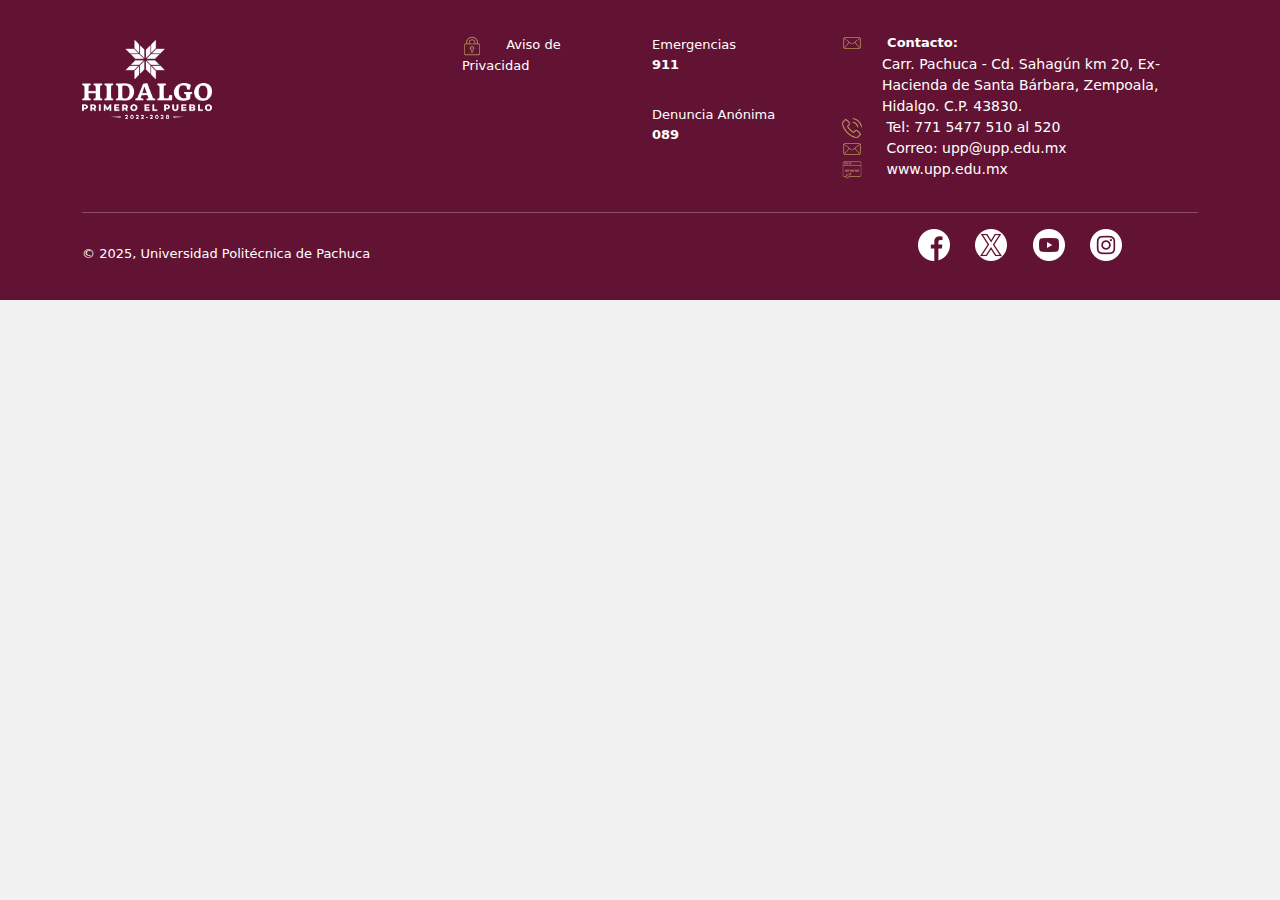
<file: footer.html>
<!DOCTYPE html>
<html lang="es">
<head>
  <meta charset="UTF-8" />
  <meta name="viewport" content="width=device-width, initial-scale=1" />
  <title>SIMCI 2025</title>
  <link
    href="https://cdn.jsdelivr.net/npm/bootstrap@5.3.3/dist/css/bootstrap.min.css"
    rel="stylesheet"
    integrity="sha384-QWTKZyjpPEjISv5WaRU9OFeRpok6YctnYmDr5pNlyT2bRjXh0JMhjY6hW+ALEwIH"
    crossorigin="anonymous"/>
    <link href="https://cdn.jsdelivr.net/npm/bootstrap@5.3.3/dist/css/bootstrap.min.css" rel="stylesheet">
  <link rel="stylesheet" href="style.css" />
</head>
<body>

    <footer>
        <!---FOOTER--->
        <section style="background-color: rgb(98, 19, 51) !important" id="footer">
            <div class="container">
                <div class="row text- text-xs-center text-sm-center text-md-center">
                    <div class="col-xs-12 col-sm-3 col-md-4">
                        <img src="Imagenes/Footer/logo.png" width="130" alt="Hidalgo"
                            style="padding-top: 20px; float: left;">
                    </div>
                    <div class="col-xs-12 col-sm-6 col-md-2 text-center">
                        <a style="text-decoration: none"
                            href="https://www.upp.edu.mx/normatividad/aviso_de_privacidad.php">
                            <p style="text-align: left; font-size: small;" class="FooterColorTxt FooterShadow">
                                <img src="Imagenes/Footer/FO_AP.png" class="FooterIcon" width="40">
                                Aviso de Privacidad
                            </p>
                        </a>
                    </div>
                    <div class="col-xs-12 col-sm-6 col-md-2 text-center">
                        <p style="text-align: left; font-size: small;" class="FooterColorTxt">
                            <!-- <img src="Imagenes/Footer/FO_911.png" class="FooterIcon" width="40"> -->
                            Emergencias<br><strong style="padding-left: 0px;">911</strong></p>
                        <p style="text-align: left; font-size: small;" class="FooterColorTxt">
                            <!-- <img src="Imagenes/Footer/FO_089.png" class="FooterIcon" width="40"> -->
                            Denuncia Anónima<br><strong style="padding-left: 0px;">089</strong></p>
                    </div>
                    <div style="text-align: left; padding-top: 10px;" class="col-xs-12 col-sm-3 col-md-4">
                        <img src="Imagenes/Footer/FO_CO.png" class="FooterIcon FooterImgAL" width="40" alt="Facebook">
                        <strong style="font-size: small" class="FooterColorTxt">Contacto:</strong>
                        <div style="padding-left: 40px;" class="FooterColorTxt2 font-size: small">Carr. Pachuca - Cd.
                            Sahagún km 20, Ex-Hacienda de Santa Bárbara, Zempoala, Hidalgo. C.P. 43830.</div>
                        <p class="FooterColorTxt2 font-size: small">
                            <img src="Imagenes/Footer/FO_LA.png" class="FooterIcon" width="40">
                            Tel: 771 5477 510 al 520 <br>
                            <img src="Imagenes/Footer/FO_CO.png" class="FooterIcon" width="40">
                            Correo:
                            upp@upp.edu.mx<br>
                            <img src="Imagenes/Footer/FO_SW.png" class="FooterIcon" width="40">
                            www.upp.edu.mx</p>
                    </div>
                </div>
                <hr style="color: #ffffff;">
            </div>
            <div class="container">
                <div class="row text- text-xs-center text-sm-center text-md-center">
                    <div class="col-xs-12 col-sm-3 col-md-7 text-center">
                        <p style="font-size: small; text-align: left;" class="FooterColorTxt justify">&copy; 2025,
                            Universidad Politécnica de Pachuca</p>
                    </div>
                    <div class="col-xs-12 col-sm-6 col-md-1 text-center" style="padding-top: 20px;">

                    </div>
                    <div class="col-xs-12 col-sm-3 col-md-4 text-center">
                        <a href="https://www.facebook.com/UPPachuca"><img src="Imagenes/Footer/fb4.png"
                                class="FooterIcon" alt="Facebook"></a>
                        <a href="https://x.com/UPPachuca"><img
                                src="Imagenes/Footer/x44.png" class="FooterIcon" alt="X"></a>
                        <a href="https://www.youtube.com/user/uppachuca"><img src="Imagenes/Footer/yt4.png"
                                class="FooterIcon" alt="YouTube"></a>
                        <a href="https://www.instagram.com/uppachuca"><img
                                src="Imagenes/Footer/ig4.png" class="" alt="Instagram"></a>
                    </div>
                </div>
            </div>
        </section>
    </footer>




<script src="https://cdn.jsdelivr.net/npm/bootstrap@5.3.3/dist/js/bootstrap.bundle.min.js"></script>



</body>
</html>
</file>
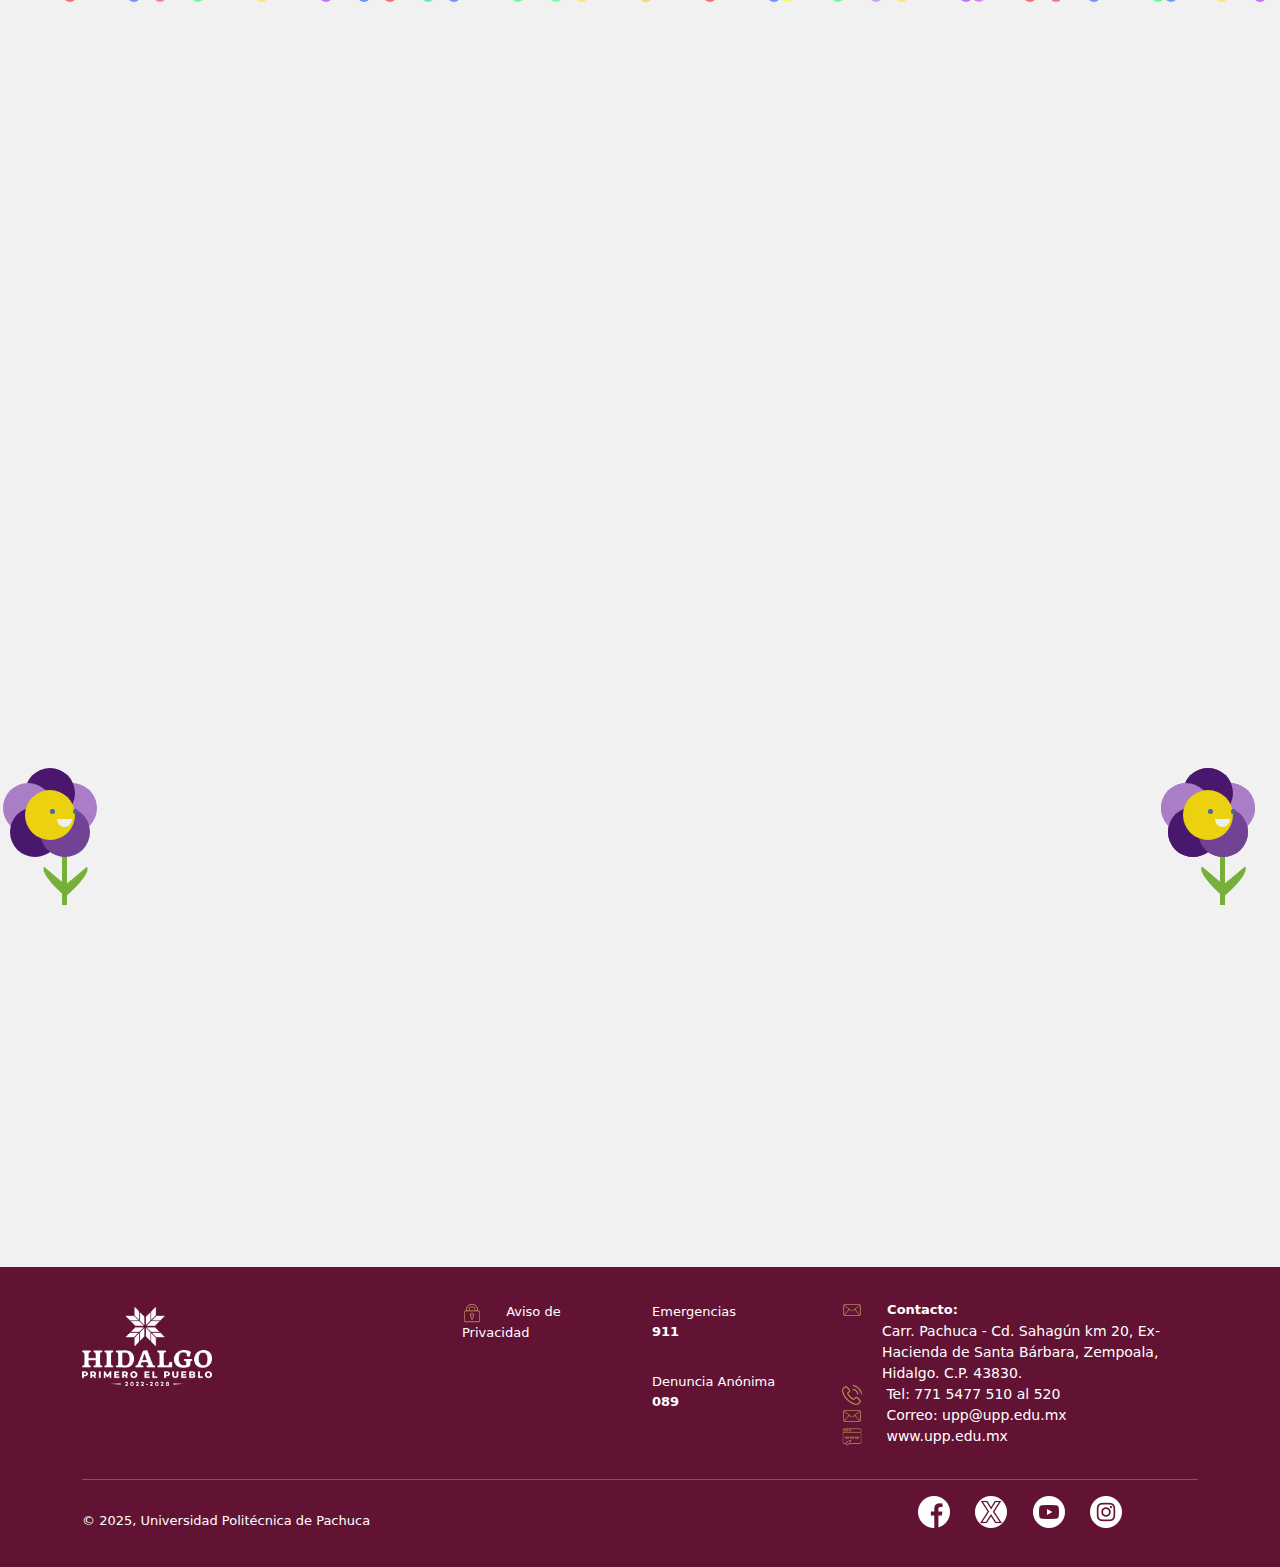
<file: Kids.html>
<!DOCTYPE html>
<html lang="es">
<head>
  <meta charset="UTF-8" />
  <meta name="viewport" content="width=device-width, initial-scale=1" />
  <title>SIMCI 2025</title>

  <!-- Bootstrap 5 CSS -->
  <link
    href="https://cdn.jsdelivr.net/npm/bootstrap@5.3.3/dist/css/bootstrap.min.css"
    rel="stylesheet"
    integrity="sha384-QWTKZyjpPEjISv5WaRU9OFeRpok6YctnYmDr5pNlyT2bRjXh0JMhjY6hW+ALEwIH"
    crossorigin="anonymous"
  />

  <!-- Tu archivo CSS personalizado -->
  <link rel="stylesheet" href="style.css" />
</head>
<body>

<!---NAV1--->
<nav class="nav1 navbar navbar-expand-lg DWIX">
  <div class="container-fluid">
    <a href="https://www.hidalgo.gob.mx/"><h3 class="N1 ResponsiveLetter" style="font-weight: 900;">hidalgo.gob.mx</h3></a>
    <button class="navbar-toggler" type="button" style="color: rgb(255, 255, 255);" data-bs-toggle="collapse" data-bs-target="#navbarText1" aria-controls="navbarText1" aria-expanded="false" aria-label="Toggle navigation">
      <span class="navbar-toggler-icon"></span>
    </button>
    <div class="collapse navbar-collapse" id="navbarText1">
      <ul class="navbar-nav me-auto mb-2 mb-lg-0">
        <li class="nav-item"></li>
      </ul>
      <form class="d-flex" role="search">
        <ul style="padding-right: 20px;" class="navbar-nav">
          <li class="nav-item">
            <a style="font-weight: 500; font-size: large;"  class="nav-link N1" href="https://www.hidalgo.gob.mx/">Gobierno</a>
          </li>
          <li class="nav-item">
            <a style="font-weight: 500; font-size: large;" class="nav-link N1" href="https://ruts.hidalgo.gob.mx/">Trámites</a>
          </li>
          <li class="nav-item">
            <a style="font-weight: 500; font-size: large;" class="nav-link N1" href="https://transparencia.hidalgo.gob.mx/">Transparencia</a>
          </li>
          <li class="nav-item">
            <a style="font-weight: 500; font-size: large;" class="nav-link N1" href="https://finanzas.hidalgo.gob.mx/TRANSPARENCIAFINANZAS/VentanillaCiudadana#">Pagos</a>
          </li>
        </ul>
      </form>
    </div>
  </div>
</nav>
<!---NAV1--->

<!---NAV2--->
<nav style="background-color: rgb(98, 19, 51, 1)" class=" navbar navbar-expand-lg DWIX">
  <div class="container-fluid">
    <h5 class="N2Color N2Shadow ResponsiveLetter">Universidad Politécnica de Pachuca</h5>
    <button class="navbar-toggler" type="button" style="color: rgb(255, 255, 255);" data-bs-toggle="collapse" data-bs-target="#navbarText2" aria-controls="navbarText2" aria-expanded="false" aria-label="Toggle navigation">
      <span class="navbar-toggler-icon"></span>
    </button>
    <div class="collapse navbar-collapse" id="navbarText2">
      <ul class="navbar-nav me-auto mb-2 mb-lg-0">
        <li class="nav-item"></li>
      </ul>
      <form class="d-flex" role="search">
        <ul style="padding-right: 20px;"  class="navbar-nav">
          <li class="nav-item">
            <a style="font-weight: 500; font-size: large;" class="nav-link N1"  href="https://www.upp.edu.mx/">Inicio</a>
          </li>
          <li class="nav-item">
            <a style="font-weight: 500; font-size: large;" class="nav-link N1" href="https://www.upp.edu.mx/landing">Ingreso </a>
          </li>
          <li class="nav-item">
            <a style="font-weight: 500; font-size: large;" class="nav-link N1" href="https://www.upp.edu.mx/ofertaeducativa">Oferta Educativa </a>
          </li>
          <li class="nav-item">
            <a style="Font-weight: 500; font-size: large;" class="nav-link N1" href="https://sii.upp.edu.mx/vista/comunes/vMenu.php">SII </a>
          </li>
          <li class="nav-item">
            <a style="font-weight: 500; font-size: large;" class="nav-link N1" href="https://www.upp.edu.mx/transparencia/pag/48Rubros.html">Transparencia </a>
          </li>
          <li class="nav-item">
            <a style="font-weight: 500; font-size: large;" class="nav-link N1" href="https://www.upp.edu.mx/contacto">Contacto</a>
          </li>
        </ul>
      </form>
    </div>
  </div>
</nav>
<!---NAV2--->
<div class="col text-center row DWIX">
    <img src="2025/banner/SIMCIkids.png" class="img-fluid" alt="SIMCI 2025">
</div>

<!---NAV3--->
<nav class=" navbar navbar-expand-lg DWtxt" style="background-color: #49176d;">
  <div class="container-fluid">
    <a class="nav-link"  href="index.html"><img src="Imagenes/Nav/SIMCIicon.png" class="img-fluid" alt="SIMCI"></a>
    <button class="navbar-toggler" type="button" style="color: rgb(255, 255, 255);" data-bs-toggle="collapse" data-bs-target="#navbarText3" aria-controls="navbarText3" aria-expanded="false" aria-label="Toggle navigation">
      <span class="navbar-toggler-icon"></span>
    </button>
    <div class="collapse navbar-collapse" id="navbarText3">
      <ul class="navbar-nav me-auto mb-2 mb-lg-0">
        <li class="nav-item"></li>
      </ul>
      <form class="d-flex" role="search">
        <ul style="padding-right: 20px;"  class="navbar-nav">
          <li class="nav-item">
            <a style="font-weight: 400; font-size: large;" class="nav-link N1 ResponsiveLetter"  href="index.html">SIMCI</a>
          </li>          
          <li class="nav-item">
            <a style="font-weight: 400; font-size: large;" class="nav-link N1 ResponsiveLetter" href="Historico.html">Histórico</a>
          </li>
          <li class="nav-item">
            <a style="font-weight: 400; font-size: large;" class="nav-link N1 ResponsiveLetter" href="Ejes.html">Ejes temáticos</a>
          </li>
          <li class="nav-item">
            <a style="font-weight: 400; font-size: large;" class="nav-link N1 ResponsiveLetter" href="Programa.html">Programa</a>
          </li>
          <li class="nav-item">
            <a style="font-weight: 400; font-size: large;" class="nav-link N1 ResponsiveLetter" href="Descargas.html">Descargas</a>
          </li>
          <li class="nav-item">
            <a style="font-weight: 400; font-size: large;" class="nav-link N1 ResponsiveLetter" href="Registro.html">Registro</a>
          </li>
          <li class="nav-item">
            <a style="font-weight: 400; font-size: large;" class="nav-link N1 ResponsiveLetter" href="Kids.html">SIMCI Kids</a>
          </li>
          <li class="nav-item">
            <a style="font-weight: 400; font-size: large;" class="nav-link N1 ResponsiveLetter" href="Contacto.html">Contacto</a>
          </li>
        </ul>
      </form>
    </div>
  </div>
</nav>
<!---NAV3--->






  
<div class="confetti-container">
  <!-- 30 confetis -->
  <div class="confetti"></div>
  <div class="confetti"></div>
  <div class="confetti"></div>
  <div class="confetti"></div>
  <div class="confetti"></div>
  <div class="confetti"></div>
  <div class="confetti"></div>
  <div class="confetti"></div>
  <div class="confetti"></div>
  <div class="confetti"></div>

  <div class="confetti"></div>
  <div class="confetti"></div>
  <div class="confetti"></div>
  <div class="confetti"></div>
  <div class="confetti"></div>
  <div class="confetti"></div>
  <div class="confetti"></div>
  <div class="confetti"></div>
  <div class="confetti"></div>
  <div class="confetti"></div>

  <div class="confetti"></div>
  <div class="confetti"></div>
  <div class="confetti"></div>
  <div class="confetti"></div>
  <div class="confetti"></div>
  <div class="confetti"></div>
  <div class="confetti"></div>
  <div class="confetti"></div>
  <div class="confetti"></div>
  <div class="confetti"></div>
</div>



<!--
<div class="ocultar-en-movil">
  <div class="col-md-12" style="padding-top: 0px;">
      <div class="sunlight-content">
      <div class="sun">
        <div class="sun-face">
          <div class="eyes-block">
            <span class="eyes left-eye"></span>
            <span class="eyes right-eye"></span>
          </div>
          <div class="mouthSOL">
            <span class="tongue"></span>
          </div>
        </div>
        <span class="box"></span>
      </div>
      <div class="sunlight-box">
        <span></span>
        <span></span>
        <span></span>
      </div>
    </div>
  </div>
</div>
-->
<!--<div class="ocultar-en-movil">
  <div class="col-md-12" style="padding-top: 0px;">
      <div  class="sunlight-contentPC">
        <img id="div3" src="2025/imagenes/kids/pc.png" class="img-fluid" alt="SIMCI 2025" style="width: 150px;">
    </div>
  </div>
</div>-->


<!--
  <div class="col-md-12" style="padding-top: 20px;">
    <div class="row">
      <div class="col-md-6 text-center" style="padding-top: 20px;">
        <img src="2025/imagenes/kids/SIMCIkids.png" class="img-fluid " alt="SIMCI 2025" style="width: 300px;">
      </div>
      <div class="col-md-6" style="padding-top: 20px;">
        <div class="sunlight-content">
        <div class="sun">
          <div class="sun-face">
            <div class="eyes-block">
              <span class="eyes left-eye"></span>
              <span class="eyes right-eye"></span>
            </div>
            <div class="mouth">
              <span class="tongue"></span>
            </div>
          </div>
          <span class="box"></span>
        </div>
        <div class="sunlight-box">
          <span></span>
          <span></span>
          <span></span>
        </div>
      </div>
      </div>
    </div>
  </div>-->











<div class="col text-center DWIX" style="padding-bottom: 20px; padding-top: 20px;">
  <img src="2025/imagenes/kids/Kids2025.png" class="img-fluid" alt="SIMCI 2025" >
</div>

<!-- Flor izquierda -->
<div id="position" class="sunflower">
  <div class="head">
    <!--<a href="KidKC.html">-->
      <div id="eye-1" class="eye"></div>
    <!--</a>-->
    <div id="eye-2" class="eye"></div>
    <div class="mouth"></div>
  </div>
  <div class="petals"></div>
  <div class="trunk">
    <div class="left-branch"></div>
    <div class="right-branch"></div>
  </div>
  <div class="vase"></div>
</div>

<!-- Flor derecha -->
<div class="sunflower2">
  <div class="head">
    <div class="eye"></div>
    <div class="eye"></div>
    <div class="mouth"></div>
  </div>
  <div class="petals"></div>
  <div class="trunk">
    <div class="left-branch"></div>
    <div class="right-branch"></div>
  </div>
  <div class="vase"></div>
</div>

<div id="position2" class="sunflower2">
	<div class="head">
	    <div id="eye-1" class="eye"></div>
	    <div id="eye-2" class="eye"></div>
	    <div class="mouth"></div>
	</div>
	<div class="petals"></div>
	<div class="trunk">
		<div class="left-branch"></div>
		<div class="right-branch"></div>
	</div>
	<div class="vase"></div>
</div>

    <!--<div class="col-md-12 text-center DWtxt" style="padding-top: 50px;">
      <div class="container">
        <div class="row">
          <div class="col">
            <img src="2025/imagenes/registro/SIMCIkids.png" class="img-fluid" alt="SIMCI 2025">
          </div>
          <div class="col">
            <img src="2025/imagenes/registro/KIDS2025.png" class="img-fluid" alt="SIMCI 2025">
          </div>
        </div>
      </div>
    </div>

    <div class="col-md-12 DWtxt">
      <div class="container row">
        <div class="col-md-3"></div>
        <div class="col-md-8">
          <p><br>
            Una experiencia diseñada para inspirar vocaciones científicas desde la infancia.<br>
            Niñas y niños de nivel básico podrán participar en actividades interactivas, talleres lúdicos y charlas con enfoque científico.<br><br>
          </p>
          <p>
            <strong class="strongREG">•	Fecha: </strong><strong class="strongAM">23 de octubre de 2025</strong><br>
            <strong class="strongREG">•	Sede: </strong> Salón Victoria, Calle del Panteón s/n, Centro, Zempoala, Hidalgo<br>
            <strong class="strongREG">•	Dirigido a: </strong> estudiantes de nivel básico y público infantil acompañado.<br>
          </p>
        </div>
        <div class="col-md-1"></div>
      </div>
    </div>


<div class="col-md-12 text-center DWtxt" style="padding-top: 50px;">
  <div class="container ">
    <div class="row "></div>
      <span class="aINT" style="background-color: #ffffff;"><h4 class="spanINT BorderINT TituloPatro" style="color: #d13d3d;"><br>
        El programa completo estará disponible próximamente.<br></h4>
        <b style="color: #D6812A;">Consulta esta sección para conocer las actividades.</b>
      <br><br></span><br><br><br>
  </div>
</div>-->

<div id="footer-placeholder"></div>


<script>
  fetch('footer.html')
    .then(res => res.text())
    .then(data => document.getElementById('footer-placeholder').innerHTML = data);
</script>

<script>
  fetch('navbar.html')
    .then(res => res.text())
    .then(data => document.getElementById('navbar-placeholder').innerHTML = data);
</script>

<script src="https://cdn.jsdelivr.net/npm/bootstrap@5.3.3/dist/js/bootstrap.bundle.min.js"></script>
</body>
</html>
</file>
<file: style.css>
/***SIMCI Inicio***/

    .titulo-comite {
      font-weight: 900;
      font-size: 2.5rem;
      color: #960b33; /* Rojo vino */
    }

    .categoria {
      font-weight: 700;
      font-size: 1.1rem;
      margin-bottom: 0.5rem;
    }

    .cbs { color: #512C4D; }         /* Morado oscuro */
    .ci { color: #99902B; }          /* Verde mostaza */
    .ef { color: #198BA5; }          /* Azul petróleo */
    .ia { color: #DA892B; }          /* Naranja */
    .logistico { color: #4B2E83; }   /* Morado */

    .nombre {
      color: #333;
      font-weight: 300;
      font-size: 1rem;
    }

    @media (max-width: 768px) {
      .categoria { text-align: center; }
      .nombre { text-align: center; }
    }











.ResponsiveLetter {
  font-size: calc(0.5em + 1vw);
}
table, td, th {
  border: 1px solid #636363;
  font-size: 15px;
}

table {
  width: 100%;
  border-collapse: collapse;
}

.BRtable{
  border-right: none;
  text-align: center;
  padding-left: 80px;
  color: #49176D;
}

.TAri{
  text-align: right;
}

/***CREDITOS INICIO***/
.ptTitleCRED{
    padding-top: 80px;
}

.ptTitleCRED2{
    padding-top: 30px;
    padding-bottom: 30px;
}

.TituloMo2 {
    font-weight: 300;
}
.TituloCRED {
    font-weight: 600;
}
.TituloCOMITE {
    font-weight: 300;
    text-align: left !important;
}
.TituloCOMITE2 {
    text-align: justify;
    font-weight: 850;
}
/***CREDITOS FIN***/






  /***Pagination***/
    .pagination-container {
      display: flex;
      justify-content: center;
      margin-top: 2rem;
    }

    .card-page {
      display: none;
    }

    .card-page.active {
      display: flex;
    }

    /* Estilo base de botones */
    .pagination .page-link {
      background-color: #49176d;
      color: white;
      border: 2px solid transparent;
      transition: all 0.2s ease;
    }

    /* Hover personalizado */
    .pagination .page-link:hover {
      background-color: #5a2587;
      border-color: #724394;
    }

    /* Botón activo */
    .pagination .page-item.active .page-link {
      background-color: #724394;
       border: 2px solid #724394;
      color: white;
    }

    /* Botón desactivado */
    .pagination .page-item.disabled .page-link {
      background-color: #ccc;
      color: #666;
      border: none;
      cursor: not-allowed;
    }
    .pagination .page-link:focus {
      outline: none;
      box-shadow: 0 0 0 0.25rem rgba(114, 67, 148, 0.5); /* sombra violeta */
      border-color: #724394;
    }
  /***Pagination***/

.bodyCCC {
  overflow-x: hidden;
  overflow-y: auto;
}

.confetti-container {
  pointer-events: none;
  position: fixed;
  top: 0; left: 0;
  width: 100vw;
  height: 100vh;
  overflow: visible;
  z-index: 9999;
}

/* Confeti base */
.confetti {
  position: absolute;
  top: -10px;
  width: 12px;
  height: 12px;
  border-radius: 50%;
  opacity: 0.8;
  animation-name: fall;
  animation-duration: 5s;
  animation-timing-function: linear;
  animation-iteration-count: infinite;
  background-color: red; /* default, será sobreescrito */
}

/* Variación de colores y posición horizontal */
.confetti:nth-child(1)  { left: 5%;  background: #ff4d4d; animation-delay: 0s; }
.confetti:nth-child(2)  { left: 10%; background: #4d79ff; animation-delay: 0.5s; }
.confetti:nth-child(3)  { left: 15%; background: #4dff88; animation-delay: 1s; }
.confetti:nth-child(4)  { left: 20%; background: #ffe44d; animation-delay: 1.5s; }
.confetti:nth-child(5)  { left: 25%; background: #c04dff; animation-delay: 2s; }

.confetti:nth-child(6)  { left: 30%; background: #ff4d4d; animation-delay: 2.5s; }
.confetti:nth-child(7)  { left: 35%; background: #4d79ff; animation-delay: 3s; }
.confetti:nth-child(8)  { left: 40%; background: #4dff88; animation-delay: 3.5s; }
.confetti:nth-child(9)  { left: 45%; background: #ffe44d; animation-delay: 4s; }
.confetti:nth-child(10) { left: 50%; background: #c04dff; animation-delay: 4.5s; }

.confetti:nth-child(11) { left: 55%; background: #ff4d4d; animation-delay: 0.25s; }
.confetti:nth-child(12) { left: 60%; background: #4d79ff; animation-delay: 0.75s; }
.confetti:nth-child(13) { left: 65%; background: #4dff88; animation-delay: 1.25s; }
.confetti:nth-child(14) { left: 70%; background: #ffe44d; animation-delay: 1.75s; }
.confetti:nth-child(15) { left: 75%; background: #c04dff; animation-delay: 2.25s; }

.confetti:nth-child(16) { left: 80%; background: #ff4d4d; animation-delay: 2.75s; }
.confetti:nth-child(17) { left: 85%; background: #4d79ff; animation-delay: 3.25s; }
.confetti:nth-child(18) { left: 90%; background: #4dff88; animation-delay: 3.75s; }
.confetti:nth-child(19) { left: 95%; background: #ffe44d; animation-delay: 4.25s; }
.confetti:nth-child(20) { left: 98%; background: #c04dff; animation-delay: 4.75s; }

/* Más confeti con variaciones */
.confetti:nth-child(21) { left: 12%; background: #ff6e6e; animation-delay: 1.1s; }
.confetti:nth-child(22) { left: 28%; background: #5577ff; animation-delay: 3.8s; }
.confetti:nth-child(23) { left: 43%; background: #5bff9c; animation-delay: 2.3s; }
.confetti:nth-child(24) { left: 61%; background: #fff14d; animation-delay: 0.6s; }
.confetti:nth-child(25) { left: 76%; background: #c371ff; animation-delay: 4.1s; }
.confetti:nth-child(26) { left: 82%; background: #ff5a5a; animation-delay: 3.4s; }
.confetti:nth-child(27) { left: 91%; background: #4d8bff; animation-delay: 1.8s; }
.confetti:nth-child(28) { left: 33%; background: #4de7a2; animation-delay: 4.9s; }
.confetti:nth-child(29) { left: 50%; background: #fff85a; animation-delay: 1.2s; }
.confetti:nth-child(30) { left: 68%; background: #c38dff; animation-delay: 3.6s; }

/* Animación */
@keyframes fall {
  0% {
    top: -10px;
    transform: translateX(0) rotate(0deg);
    opacity: 1;
  }
  25% {
    transform: translateX(20px) rotate(90deg);
  }
  50% {
    transform: translateX(-20px) rotate(180deg);
  }
  75% {
    transform: translateX(15px) rotate(270deg);
  }
  100% {
    top: 100vh;
    transform: translateX(0) rotate(360deg);
    opacity: 0;
  }
}




.sunflower2{
  position: fixed; 
  bottom: 110px; 
  right: 35px
}

#position{
	position:fixed;
	bottom:130px;
	left:25px;
}
.sunflower{
  position:relative;
  height:30px;
  width:30px;
}
.head {
  animation: hmove 2s infinite linear;
  height: 50px;
  width: 62px;
  position: relative;
  left:8px;
  top:39px;
  transform-origin: 50% -7px;
  user-select: none;
}
.head .eye {
  background: #43699a;
  border-radius: 10px;
  height: 5px;
  position: absolute;
  top: 30px;
  width: 5px;
}
.head .eye#eye-1 {
  left: 17px;
   animation: eye 4s linear infinite normal 0.5s;
}
.head .eye#eye-2 {
  right: 17px;
  animation: eye 4s linear infinite normal 0.5s;
}
.head .mouth {
  background: #ecf0f1;
  border-radius: 30px;
  bottom: 2px;
  clip: rect(8px, 15px, 16px, 0);
  height: 16px;
  margin-left: -7.5px;
  position: absolute;
  left: 50%;
  width: 15px;
}

.petals {
  z-index:-1;
  border-radius:100%;
  display:inline-block;
  background-color:#ebd10f;
  height:50px;
  width:50px;
  position:absolute;
  animation:petals 2s infinite linear;
  box-shadow:15px 17px #724394,
    -15px 17px #49176d,
    -22px -7px #a97ec7,
    0px -22px #49176d,
    22px -7px #a97ec7;
}
.trunk{
	height: 65px; width: 5px;
	background:#77b039;
	left: 37px;top:100px;
	position:absolute;
	z-index:-2;
	animation:trunk 2s infinite linear;
}
.left-branch{
	background: #77b039;
	height: 35px; width: 9px;
	position: absolute; left: -12px; top: 24px;
	border-radius:100% 0% 0% 0%;
	-webkit-border-radius:100% 0% 0% 0%;
	-moz-border-radius:100% 0% 0% 0%;
	-ms-border-radius:100% 0% 0% 0%;
	-o-border-radius:100% 0% 0% 0%;
	
	transform: rotate(-50deg);
	-webkit-transform: rotate(-50deg);
	-moz-transform: rotate(-50deg);
	-ms-transform: rotate(-50deg);
	-o-transform: rotate(-50deg);
}

.right-branch{
	background: #77b039;
	height: 35px; width: 9px;
	position: absolute; top: 24px; left: 10px;
	border-radius:0% 100% 0% 0%;
	-webkit-border-radius:0% 100% 0% 0%;
	-moz-border-radius:0% 100% 0% 0%;
	-ms-border-radius:0% 100% 0% 0%;
	-o-border-radius:0% 100% 0% 0%;
	
	transform: rotate(50deg);
	-webkit-transform: rotate(50deg);
	-moz-transform: rotate(50deg);
	-ms-transform: rotate(50deg);
	-o-transform: rotate(50deg);
}
/**.vase{
position:absolute;
   top:165px;
   left:13px;
   height: 0; 
   width: 38px;
   border-top: 45px solid #faa118;
   border-left: 8px solid transparent;
   border-right: 8px solid transparent;
}
.vase:before,.vase:after {
	content: '';
	position: absolute;
	background: #faa118;
}**/
.vase:before{
	background: #f9a018;
	width: 58px; height: 20px;
	top: -50px; left: -10px;
	position:absolute;
	box-shadow: 0 5px 10px -9px black;
	-moz-transform: 0 5px 10px -9px black;
	-ms-transform: 0 5px 10px -9px black;
	-o-transform: 0 5px 10px -9px black;
}

@keyframes petals {
	0% {transform: rotate(0);left:10px;}
	25% {left:20px;}
	50% {left:10px;}
	75% {left:20px;}
	100% {transform: rotate(360deg);left:10px;}
}
@keyframes hmove {
	0% {left:5px;}
	25% {left:15px;}
	50% {left:5px;}
	75% {left:15px;}
	100% {left:5px;}
}
@keyframes eye{
	from { }
    79% {height:5px;}
	80% {height:0px;}
	85%{height:5px;}
	to {height:5px;}
}
@keyframes trunk {
	0% {left:34px;transform:rotate(-5deg);}
	25% {left:40px;transform:rotate(5deg);}
	50% {left:34px;transform:rotate(-5deg);}
	75% {left:40px;transform:rotate(5deg);}
	100% {left:34px;transform:rotate(-5deg);}
}



.sunlight-contentPC {
  position: fixed; 
  bottom: 140px; 
  left: 120px;

  /*bottom: 10px;
  left: 90%;
  position: relative;
  right: 0;
  top: 100%;
  transform: translate(-50%, -50%);
  -webkit-transform: translate(-50%, -50%);
  width: max-content;
  height: max-content;*/
}









/**NUVE INICIO**/

.sun {
  margin: 0px auto;
  width: 120px;
  height: 120px;
  border-radius: 100%;
  background-color: #fcc952;
  background-image: linear-gradient(
    145deg,
    rgba(252, 201, 82, 1) 0%,
    rgba(252, 201, 82, 1) 61%,
    rgba(248, 160, 55, 1) 100%
  );
  -webkit-background-image: linear-gradient(
    145deg,
    rgba(252, 201, 82, 1) 0%,
    rgba(252, 201, 82, 1) 61%,
    rgba(248, 160, 55, 1) 100%
  );
  box-shadow: inset 2px 2px 8px 0 rgba(252, 201, 82, 0),
    inset -3px -3px 8px 0 rgba(245, 169, 76, 0),
    6px 6px 18px 0 rgba(204, 123, 35, 0.35),
    -6px -6px 18px 0 rgba(205, 157, 35, 0.5);
  -webkit-box-shadow: inset 2px 2px 8px 0 rgba(252, 201, 82, 0),
    inset -3px -3px 8px 0 rgba(245, 169, 76, 0),
    6px 6px 18px 0 rgba(204, 123, 35, 0.35),
    -6px -6px 18px 0 rgba(205, 157, 35, 0.5);
  position: relative;
  z-index: 2;
}
.sunlight-content {
  position: fixed; 
  bottom: 140px; 
  right: 120px;

  /*bottom: 10px;
  left: 90%;
  position: relative;
  right: 0;
  top: 100%;
  transform: translate(-50%, -50%);
  -webkit-transform: translate(-50%, -50%);
  width: max-content;
  height: max-content;*/
}
.sun-face {
  position: absolute;
  top: 50%;
  left: 50%;
  transform: translate(-50%, -50%);
  -webkit-transform: translate(-50%, -50%);
}
.eyes-block {
  width: 80px;
  display: flex;
  display: -webkit-flex;
  justify-content: space-between;
  -webkit-justify-content: space-between;
}
.eyes {
  background-color: #2e261a;
  width: 20px;
  height: 20px;
  border-radius: 100%;
  display: inline-flex;
  display: -webkit-inline-flex;
  position: relative;
}
.eyes:before {
  content: "";
  height: 6px;
  width: 6px;
  display: block;
  position: absolute;
  top: 3px;
  background-color: #fff;
  border-radius: 100%;
  animation: Rotate-eye 4s ease-in-out alternate infinite;
  -webkit-animation: Rotate-eye 4s ease-in-out alternate infinite;
}
.mouthSOL {
  width: 18px;
  height: 18px;
  background-color: #2f261a;
  text-align: center;
  margin: 0px auto;
  position: absolute;
  overflow: hidden;
  border-radius: 0px 0px 25px 25px;
  left: 50%;
  transform: translateX(-50%);
  -webkit-transform: translateX(-50%);
  top: 100%;
  animation: scale-mouth 2s linear infinite;
  -webkit-animation: scale-mouth 2s linear infinite;
}
.tongue {
  width: 100%;
  height: 16px;
  background-color: #f54b2e;
  border-radius: 100%;
  position: absolute;
  bottom: -6px;
  left: 0;
  animation: scale-tongue 2s linear infinite;
  -webkit-animation: scale-tongue 2s linear infinite;
}

.sunlight-box {
  filter: drop-shadow(0px 0px 12px rgba(252, 201, 82, 0.8));
  height: 100%;
  width: 100%;
  position: absolute;
  top: 0;
  left: 0;
  animation: Rotate 20s linear infinite;
  -webkit-animation: Rotate 20s linear infinite;
}
.sunlight-box span {
  height: 120px;
  width: 120px;
  background-color: #f8a037;
  position: absolute;
  top: 0px;
  left: 0px;
  z-index: 1;
}
.sunlight-box span:first-child {
  transform: rotate(30deg);
  -webkit-transform: rotate(30deg);
}
.sunlight-box span:nth-child(2) {
  transform: rotate(60deg);
  -webkit-transform: rotate(60deg);
}
.sunlight-box span:nth-child(3) {
  transform: rotate(90deg);
  -webkit-transform: rotate(90deg);
}

/* keyframe animation */
@keyframes Rotate {
  from {
    transform: rotate(0deg);
  }
  to {
    transform: rotate(360deg);
  }
}

@-webkit-keyframes Rotate {
  from {
    -webkit-transform: rotate(0deg);
  }
  to {
    -webkit-transform: rotate(360deg);
  }
}

@keyframes Rotate-eye {
  0%,
  35% {
    right: 3px;
  }
  65%,
  100% {
    right: 10px;
  }
}

@-webkit-keyframes Rotate-eye {
  0%,
  35% {
    right: 3px;
  }
  65%,
  100% {
    right: 10px;
  }
}

@keyframes scale-mouth {
  0% {
    height: 18px;
  }

  100% {
    height: 24px;
  }
}

@-webkit-keyframes scale-mouth {
  0% {
    height: 18px;
  }

  100% {
    height: 24px;
  }
}

@keyframes scale-tongue {
  0% {
    height: 16px;
  }

  100% {
    height: 20px;
  }
}

@-webkit-keyframes scale-tongue {
  0% {
    height: 16px;
  }

  100% {
    height: 20px;
  }
}

/* Responsive media query */
@media screen and (max-width: 767px) {
  .sun {
    width: 140px;
    height: 140px;
  }
  .sunlight-box span {
    height: 140px;
    width: 140px;
  }
  .cloud {
    width: 300px;
    height: 70px;
  }
  .cloud:before {
    width: 120px;
    height: 120px;
    top: -80px;
    right: 50px;
  }
  .eyes-block {
    width: 70px;
  }
  .eyes {
    width: 18px;
    height: 18px;
  }
  .eyes:before {
    height: 5px;
    width: 5px;
  }
  .mouthSOL {
    width: 15px;
    height: 15px;
  }
  .tongue {
    bottom: -8px;
  }
  /* KEYFRAMES */

  @keyframes scale-mouth {
    0% {
      height: 15px;
    }

    100% {
      height: 22px;
    }
  }

  @-webkit-keyframes scale-mouth {
    0% {
      height: 15px;
    }

    100% {
      height: 22px;
    }
  }

  @keyframes scale-tongue {
    0% {
      height: 14px;
    }

    100% {
      height: 20px;
    }
  }

  @-webkit-keyframes scale-tongue {
    0% {
      height: 14px;
    }

    100% {
      height: 20px;
    }
  }
}



@media screen and (max-width: 767px) {
  .ocultar-en-movil {
    display: none !important;
  }
}

/**NUVE FIN**/












    /***Historico Inicio***/
    .zoomHist {
      transition: transform .8s;
    }

    .zoomHist:hover {
      -ms-transform: scale(1.1); /* IE 9 */
      -webkit-transform: scale(1.1); /* Safari 3-8 */
      transform: scale(1.1); 
    }
    .bgImage{
      background: url('2025/imagenes/historico/bgImagen.png');
      background-size: 100% auto;
    }

    .anio {
      font-weight: bold;
      color: #6B2674;
      text-align: center;
    }

    .anio img {
      width: 8rem;
      height: 8rem;
      object-fit: contain;
    }

    .portada {
      max-height: 300px;
    }

    .imgDW {
      width: 200px;
    }

    .texto-inferiorREG {
      text-align: left;
      font-size: 0.95rem;
      color: #444;
      padding: 5px 50px 5px 50px; /**  padding:10px 5px 15px 20px; top padding is 10px right padding is 5px bottom padding is 15px left padding is 20px  **/
    }

    .strongREG {
      color: #6B2674;
    }

    .strongAM {
      color: #D6812A;
    }

    .texto-inferior {
      text-align: center;
      font-size: 0.95rem;
      color: #444;
    }

    .texto-inferior strong {
      color: #6B2674;
    }
    .ImgAlignHoriz {
    display: flex;
    justify-content: center;
    align-items: center;
    }
    .PadinAnios{
      padding: 5px 60px 5px 60px;
    }

    .PadinDW{
      padding: 5px 60px 5px 60px;
    }
    /*@media (max-width: 600px) {
      .mi-elemento {
        left: 50px;
      }
    }*/
    .tmAnio{
      width: 130px;
    }
    /***Historico Fin***/
    /***Flach screen Inicio***/
    /***VIDEO inicio***/
    .video-container {
      border-radius: 12px;
      overflow: hidden;
      box-shadow: 0 4px 12px rgba(0,0,0,0.2);
    }

    /***VIDEO fin***/    
    .TituloPatro{
      font-weight: 750;
      letter-spacing: 4px;
    }

    .carousel-item .row {
      display: flex;
      justify-content: center;
      align-items: center;
      height: 240px;
    }
    .carousel-item img {
      max-width: 100%;
      max-height: 100%;
      object-fit: contain;
      margin: auto;
      display: block;
    }

    .Bcolor {
    background-color: #49176d;
    border-color: #49176d;
    color: #ffffff;
    }

    .Bcolor:hover {
        border-color: #724394 !important;
        background-color: #724394 !important; 
        color: #ffffff;
        box-shadow: 0 5px 13px -2px #724394;
    }
    .box{
    background: #ddd1e6;
    background: linear-gradient(0deg,rgba(221, 209, 230, 1) 0%, rgba(242, 242, 242, 1) 20%, rgba(242, 242, 242, 1) 79%, rgba(221, 209, 230, 1) 100%);
    }
    /* Estilos para el splash screen */
      html.no-splash #splash-screen {
        display: none; /* Por defecto, oculta splash si es no-splash */
      }

      #splash-screen {
        position: fixed;
        top: 0;
        left: 0;
        width: 100%;
        height: 100%;
        display: flex;
        align-items: center;
        justify-content: center;
        z-index: 9999;
        opacity: 1;
        transition: opacity 0.7s ease;
      }

      #splash-screen.oculto {
        opacity: 0;
        pointer-events: none;
      }

      /* La imagen del logo */
      .splash-logo {
        width: auto;
        height: auto;
        animation: parpadeo 1s ease-in-out infinite alternate;
      }

      /* Efectito de parpadeo del logo */
      @keyframes parpadeo {
        from { opacity: 1; }
        to { opacity: 0.5; }
      }



             /* button hover amazing effect */
        .aSplash {
          display: inline-block;
          text-transform: uppercase;
          text-decoration: none;
          text-align: center;
          color: #ffffff;
          font-weight: 850;
          letter-spacing: 4px;
          padding-left: 5px;
          position: relative; /* ¡Importante! Para que los ::before y ::after funcionen */
        }

        .aSplash::before,
        .aSplash::after,
        .spanSplash::before,
        .spanSplash::after {
          content: '';
          position: absolute;
          width: 300px;
          height: 250px;
          background: transparent;
          transition: 1s;
          /* -webkit-mix-blend-mode: hue; */
        }

        .aSplash::before {
          top: -2px;
          left: -2px;
          border-top: 8px solid #008C9E;
          border-left: 8px solid #008C9E;
        }
        .aSplash::after {
          top: -2px;
          right: -2px;
          border-top: 8px solid #9C9A19;
          border-right: 8px solid #9C9A19;
        }

        .spanSplash::before {
          bottom: -2px;
          left: -2px;
          border-bottom: 8px solid #E98300;
          border-left: 8px solid #E98300;
        }
        .spanSplash::after {
          bottom: -2px;
          right: -2px;
          border-bottom: 8px solid #8E1B32;
          border-right: 8px solid #8E1B32;
        }




        .aSplash:hover::before,
        .aSplash:hover::after,
        .aSplash:hover .spanSplash::before,
        .aSplash:hover .spanSplash::after  {
          width: calc( 210px / 2);
          height: calc( 70px / 2);
        }

        .BorderSplash {
        padding: 10px 10px 10px 10px;
        }

        .bgSplash{
        background: #49176D;
        background: linear-gradient(0deg,rgba(73, 23, 109, 1) 0%, rgba(242, 242, 242, 1) 30%, rgba(242, 242, 242, 1) 70%, rgba(73, 23, 109, 1) 100%);
        }

    /***Flash Screen Fin***/


    /**items bajando INDEX***/
    .DWIX {
      animation: bajarSuave 1.5s ease-out forwards;
      opacity: 0;
      transform: translateY(-30px);
    }

    @keyframes bajarSuave {
      to {
        opacity: 1;
        transform: translateY(0);
      }
    }
    /**items bajando INDEX***/


    /**items bajando inicio***/
    .DWtxt {
      animation: bajarSuave 1.5s ease-out forwards;
      opacity: 0;
      transform: translateY(-30px);
    }

    @keyframes bajarSuave {
      to {
        opacity: 1;
        transform: translateY(0);
      }
    }
    /**items bajando fin***/


    /***INDEX INICIO***/
     .BorderIX {
        padding: 10px 10px 10px 10px;
      }
    .aIX {
        display: inline-block;
        text-transform: uppercase;
        text-decoration: none;
        text-align: center;
        color: #ffffff;
        font-weight: 850;
        letter-spacing: 4px;
        padding-left: 5px;
        position: relative; /* ¡Importante! Para que los ::before y ::after funcionen */
      }

      .aIX::before,
      .aIX::after,
      .spanIX::before,
      .spanIX::after {
        content: '';
        position: absolute;
        width: 80px;
        height: 80px;
        background: transparent;
        transition: 1s;
        /* -webkit-mix-blend-mode: hue; */
      }

      .aIX::before {
        top: -2px;
        left: -2px;
        border-top: 8px solid #008C9E;
        border-left: 8px solid #008C9E;
      }
      .aIX::after {
        top: -2px;
        right: -2px;
        border-top: 8px solid #9C9A19;
        border-right: 8px solid #9C9A19;
      }

      .spanIX::before {
        bottom: -2px;
        left: -2px;
        border-bottom: 8px solid #E98300;
        border-left: 8px solid #E98300;
      }
      .spanIX::after {
        bottom: -2px;
        right: -2px;
        border-bottom: 8px solid #8E1B32;
        border-right: 8px solid #8E1B32;
      }

      .aIX:hover::before,
      .aIX:hover::after,
      .aIX:hover .spanIX::before,
      .aIX:hover .spanIX::after  {
        width: calc( 200px / 2);
        height: calc( 200px / 2);
      }


      .ptTitle2{
          padding-top: 260px;
          padding-bottom: 50px;
      }
    /***INDEX FIN***/

.ShadowImageICON {
    box-shadow: 5px 5px 8px 5px rgb(20, 20, 20, 0.3);
    border-radius: 12px;
    padding: 5px 5px 5px 5px;
    width: 150px;
    background: radial-gradient(circle,rgba(255, 255, 255, 1) 0%, rgba(255, 255, 255, 0.78) 100%);
}

.divGrad {
  background: linear-gradient(0deg,rgba(0, 0, 0, 0) 77%, rgba(73, 23, 109, 1) 98%);
}

.TituloFF {
    color: #ffffff;
    text-align: center;
    font-weight: 850;
}

        /* Estilo para pantallas de teléfono (por ejemplo, menos de 600px) */
        @media (max-width: 600px) {
          .PhoneNAV {
            padding-bottom: 750px; /* se baja más */
          }
        }


/* button hover amazing effect */
.FST{
  font-size: 20px;
  font-weight: 700;
}
 .BorderINT {
  padding: 0px 10px 0px 10px;
}
.aINT {
  display: inline-block;
  text-transform: uppercase;
  text-decoration: none;
  text-align: center;
  color: #ffffff;
  font-weight: 850;
  letter-spacing: 4px;
  padding-left: 5px;
  position: relative; /* ¡Importante! Para que los ::before y ::after funcionen */
}

.aINT::before,
.aINT::after,
.spanINT::before,
.spanINT::after {
	content: '';
	position: absolute;
	width: 180px;
	height: 60px;
	background: transparent;
	transition: 1s;
	/* -webkit-mix-blend-mode: hue; */
}

.aINT::before {
	top: -2px;
	left: -2px;
	border-top: 8px solid #008C9E;
	border-left: 8px solid #008C9E;
}
.aINT::after {
	top: -2px;
	right: -2px;
	border-top: 8px solid #9C9A19;
	border-right: 8px solid #9C9A19;
}

.spanINT::before {
	bottom: -2px;
	left: -2px;
	border-bottom: 8px solid #E98300;
	border-left: 8px solid #E98300;
}
.spanINT::after {
	bottom: -2px;
	right: -2px;
	border-bottom: 8px solid #8E1B32;
	border-right: 8px solid #8E1B32;
}




.aINT:hover::before,
.aINT:hover::after,
.aINT:hover .spanINT::before,
.aINT:hover .spanINT::after  {
	width: calc( 450px / 2);
	height: calc( 150px / 2);
}


.ptTitle2{
    padding-top: 260px;
    padding-bottom: 50px;
}

      /***DESCARGAS INICIO***/

      .PosterDW{
          width: 250px;
      }

      .fsDW{
        font-size: 25px;
        font-weight: 700;
      }
      .BorderDW {
        padding: 20px 20px 20px 20px;
      }

              /* button hover amazing effect */
        .aDW {
          display: inline-block;
          text-transform: uppercase;
          text-decoration: none;
          text-align: center;
          color: #ffffff;
          font-weight: 850;
          letter-spacing: 4px;
          padding-left: 5px;
          position: relative; /* ¡Importante! Para que los ::before y ::after funcionen */
        }

        .aDW::before,
        .aDW::after,
        .spanDW::before,
        .spanDW::after {
          content: '';
          position: absolute;
          width: 54px;
          height: 24px;
          background: transparent;
          transition: 1s;
          /* -webkit-mix-blend-mode: hue; */
        }

        .aDW::before {
          top: -2px;
          left: -2px;
          border-top: 8px solid #008C9E;
          border-left: 8px solid #008C9E;
        }
        .aDW::after {
          top: -2px;
          right: -2px;
          border-top: 8px solid #9C9A19;
          border-right: 8px solid #9C9A19;
        }

        .spanDW::before {
          bottom: -2px;
          left: -2px;
          border-bottom: 8px solid #E98300;
          border-left: 8px solid #E98300;
        }
        .spanDW::after {
          bottom: -2px;
          right: -2px;
          border-bottom: 8px solid #8E1B32;
          border-right: 8px solid #8E1B32;
        }




        .aDW:hover::before,
        .aDW:hover::after,
        .aDW:hover .spanDW::before,
        .aDW:hover .spanDW::after  {
          width: calc( 210px / 2);
          height: calc( 70px / 2);
        }






        .ptpbDW{
          padding-top: 110px;
          padding-bottom: 50px;
      }

              /***Imegenes Descargas Inicio***/ 
                   .BorderDWimg {
                        padding: 10px 10px 10px 10px;
                      }
                    .aDWimg {
                        display: inline-block;
                        text-transform: uppercase;
                        text-decoration: none;
                        text-align: center;
                        color: #ffffff;
                        font-weight: 850;
                        letter-spacing: 4px;
                        padding-left: 5px;
                        position: relative; /* ¡Importante! Para que los ::before y ::after funcionen */
                      }

                      .aDWimg::before,
                      .aDWimg::after,
                      .spanDWimg::before,
                      .spanDWimg::after {
                        content: '';
                        position: absolute;
                        width: 88px;
                        height: 88px;
                        background: transparent;
                        transition: 1s;
                        /* -webkit-mix-blend-mode: hue; */
                      }

                      .aDWimg::before {
                        top: -2px;
                        left: -2px;
                        border-top: 8px solid #008C9E;
                        border-left: 8px solid #008C9E;
                      }
                      .aDWimg::after {
                        top: -2px;
                        right: -2px;
                        border-top: 8px solid #9C9A19;
                        border-right: 8px solid #9C9A19;
                      }

                      .spanDWimg::before {
                        bottom: -2px;
                        left: -2px;
                        border-bottom: 8px solid #E98300;
                        border-left: 8px solid #E98300;
                      }
                      .spanDWimg::after {
                        bottom: -2px;
                        right: -2px;
                        border-bottom: 8px solid #8E1B32;
                        border-right: 8px solid #8E1B32;
                      }

                      .aDWimg:hover::before,
                      .aDWimg:hover::after,
                      .aDWimg:hover .spanDWimg::before,
                      .aDWimg:hover .spanDWimg::after  {
                        width: calc( 280px / 2); /*Tamaño linea after*/
                        height: calc( 350px / 2); /*Tamaño linea after*/
                      }
              /***Imegenes Descargas FIN***/    


      /***DESCARGAS FIN***/



/***SIMCI Fin***/









/* Hide radio buttons */
input[type="radio"] {
    position: absolute;
    width: 1px;
    height: 1px;
    padding: 0;
    margin: -1px;
    overflow: hidden;
    clip: rect(0, 0, 0, 0);
    white-space: nowrap;
    border-width: 0;
}



.cardsCarrusel{
  --img-w: 200px;
  --duration: 300ms;
  --img-easing: cubic-bezier(0.34, 1.56, 0.64, 1);
  width: min(100% - 4rem, 800px);
  margin-inline: auto;
  display: grid;
  
  counter-reset: my-counter;
}

.cardCarrusel{
    background-color: #bfb6d3;
    border-radius: 25px;
    border: unset;
  --cards-grid-cols: auto;
  --cards-grid-rows: var(--img-w) auto;
  --cards-grid-gap: 2rem;
  --cards-footer-justify: center;
  
  grid-area: 1/1;
  display: grid;
  place-items: center; 
  grid-template-columns: var(--cards-grid-cols);
  grid-template-rows: var(--cards-grid-rows);
  gap: var(--cards-grid-gap);
  
}

@media (600px < width){
  .cardCarrusel{
      --cards-grid-cols: var(--img-w) auto;
      --cards-grid-rows: auto;
      --cards-grid-gap: 4rem;
      --cards-footer-justify: start;
  }
}


.cardCarrusel-img{
  width: 220px;
  height: 280px;
  aspect-ratio: 1 / 1 ;
  rotate: var(--angle, 0deg);
  border-radius: 10px;
  border: 3px solid #FFF;
  overflow: hidden;
  transform-origin: center;
  object-fit: cover;
  box-shadow: 0 0 5px 3px rgba(0 0 0 / .05);
}



input:nth-of-type(1):checked + .cardCarrusel ~ .cardCarrusel > .cardCarrusel-img{
  animation: straighten-img-1 calc(var(--duration) * 2) forwards;
  animation-timing-function: var(--img-easing);
}
.cardCarrusel:has(~input:nth-of-type(2):checked) > .cardCarrusel-img,
input:nth-of-type(2):checked + .cardCarrusel ~ .cardCarrusel > .cardCarrusel-img{
  animation: straighten-img-2 calc(var(--duration) * 2) forwards;
  animation-timing-function: var(--img-easing);
}
.cardCarrusel:has(~input:nth-of-type(3):checked) > .cardCarrusel-img,
input:nth-of-type(3):checked + .cardCarrusel ~ .cardCarrusel > .cardCarrusel-img{
  animation: straighten-img-3 calc(var(--duration) * 2) forwards;
  animation-timing-function: var(--img-easing);
}
.cardCarrusel:has(~input:nth-of-type(4):checked) > .cardCarrusel-img,
input:nth-of-type(4):checked + .cardCarrusel ~ .cardCarrusel > .cardCarrusel-img{
  animation: straighten-img-4 calc(var(--duration) * 2) forwards;
  animation-timing-function: var(--img-easing);
}
.cardCarrusel:has(~input:nth-of-type(5):checked) > .cardCarrusel-img,
input:nth-of-type(5):checked + .cardCarrusel ~ .cardCarrusel > .cardCarrusel-img{
  animation: straighten-img-5 calc(var(--duration) * 2) forwards;
  animation-timing-function: var(--img-easing);
}
.cardCarrusel:has(~input:nth-of-type(6):checked) > .cardCarrusel-img,
input:nth-of-type(6):checked + .cardCarrusel ~ .cardCarrusel > .cardCarrusel-img{
  animation: straighten-img-6 calc(var(--duration) * 2) forwards;
  animation-timing-function: var(--img-easing);
}
.cardCarrusel:has(~input:nth-of-type(7):checked) > .cardCarrusel-img,
input:nth-of-type(7):checked + .cardCarrusel ~ .cardCarrusel > .cardCarrusel-img{
  animation: straighten-img-7 calc(var(--duration) * 2) forwards;
  animation-timing-function: var(--img-easing);
}/*CARD 8*/
.cardCarrusel:has(~input:nth-of-type(8):checked) > .cardCarrusel-img,
input:nth-of-type(8):checked + .cardCarrusel ~ .cardCarrusel > .cardCarrusel-img{
  animation: straighten-img-8 calc(var(--duration) * 2) forwards;
  animation-timing-function: var(--img-easing);
}
.cardCarrusel:has(~input:nth-of-type(9):checked) > .cardCarrusel-img,
input:nth-of-type(9):checked + .cardCarrusel ~ .cardCarrusel > .cardCarrusel-img{
  animation: straighten-img-9 calc(var(--duration) * 2) forwards;
  animation-timing-function: var(--img-easing);
}
.cardCarrusel:has(~input:nth-of-type(10):checked) > .cardCarrusel-img,
input:nth-of-type(10):checked + .cardCarrusel ~ .cardCarrusel > .cardCarrusel-img{
  animation: straighten-img-10 calc(var(--duration) * 2) forwards;
  animation-timing-function: var(--img-easing);
}
.cardCarrusel:has(~input:nth-of-type(11):checked) > .cardCarrusel-img,
input:nth-of-type(11):checked + .cardCarrusel ~ .cardCarrusel > .cardCarrusel-img{
  animation: straighten-img-11 calc(var(--duration) * 2) forwards;
  animation-timing-function: var(--img-easing);
}
.cardCarrusel:has(~input:nth-of-type(12):checked) > .cardCarrusel-img,
input:nth-of-type(12):checked + .cardCarrusel ~ .cardCarrusel > .cardCarrusel-img{
  animation: straighten-img-12 calc(var(--duration) * 2) forwards;
  animation-timing-function: var(--img-easing);
}
.cardCarrusel:has(~input:nth-of-type(13):checked) > .cardCarrusel-img,
input:nth-of-type(13):checked + .cardCarrusel ~ .cardCarrusel > .cardCarrusel-img{
  animation: straighten-img-13 calc(var(--duration) * 2) forwards;
  animation-timing-function: var(--img-easing);
}
.cardCarrusel:has(~input:nth-of-type(14):checked) > .cardCarrusel-img,
input:nth-of-type(14):checked + .cardCarrusel ~ .cardCarrusel > .cardCarrusel-img{
  animation: straighten-img-14 calc(var(--duration) * 2) forwards;
  animation-timing-function: var(--img-easing);
}
.cardCarrusel:has(~input:nth-of-type(15):checked) > .cardCarrusel-img,
input:nth-of-type(15):checked + .cardCarrusel ~ .cardCarrusel > .cardCarrusel-img{
  animation: straighten-img-15 calc(var(--duration) * 2) forwards;
  animation-timing-function: var(--img-easing);
}
.cardCarrusel:has(~input:nth-of-type(16):checked) > .cardCarrusel-img,
input:nth-of-type(16):checked + .cardCarrusel ~ .cardCarrusel > .cardCarrusel-img{
  animation: straighten-img-16 calc(var(--duration) * 2) forwards;
  animation-timing-function: var(--img-easing);
}
.cardCarrusel:has(~input:nth-of-type(17):checked) > .cardCarrusel-img,
input:nth-of-type(17):checked + .cardCarrusel ~ .cardCarrusel > .cardCarrusel-img{
  animation: straighten-img-17 calc(var(--duration) * 2) forwards;
  animation-timing-function: var(--img-easing);
}
.cardCarrusel:has(~input:nth-of-type(18):checked) > .cardCarrusel-img,
input:nth-of-type(18):checked + .cardCarrusel ~ .cardCarrusel > .cardCarrusel-img{
  animation: straighten-img-18 calc(var(--duration) * 2) forwards;
  animation-timing-function: var(--img-easing);
}

/* as CSS can't remove animations, we change the animation according to which checkbox is checked  - all animations are the same (would be simpler with SCSS) */
@keyframes straighten-img-1 { 50%{ --angle: 0deg;} }
@keyframes straighten-img-2 { 50%{ --angle: 0deg;} }
@keyframes straighten-img-3 { 50%{ --angle: 0deg;} }
@keyframes straighten-img-4 { 50%{ --angle: 0deg;} }
@keyframes straighten-img-5 { 50%{ --angle: 0deg;} }
@keyframes straighten-img-6 { 50%{ --angle: 0deg;} }
@keyframes straighten-img-7 { 50%{ --angle: 0deg;} }
@keyframes straighten-img-8 { 50%{ --angle: 0deg;} }
@keyframes straighten-img-9 { 50%{ --angle: 0deg;} }
@keyframes straighten-img-10 { 50%{ --angle: 0deg;} }
@keyframes straighten-img-11 { 50%{ --angle: 0deg;} }
@keyframes straighten-img-12 { 50%{ --angle: 0deg;} }
@keyframes straighten-img-13 { 50%{ --angle: 0deg;} }
@keyframes straighten-img-14 { 50%{ --angle: 0deg;} }
@keyframes straighten-img-15 { 50%{ --angle: 0deg;} }
@keyframes straighten-img-16 { 50%{ --angle: 0deg;} }
@keyframes straighten-img-17 { 50%{ --angle: 0deg;} }
@keyframes straighten-img-18 { 50%{ --angle: 0deg;} }


/* stacking order - these are updated according to which card is selected */
.cardCarrusel{
  z-index: -1;
}
input:checked + .cardCarrusel{
  z-index:10 !important;
}
/* next card checked - place behind */
.cardCarrusel:has(+input:checked){
  z-index:9;
}
/* next card +1 checked - place behind */
.cardCarrusel:has(+input + .cardCarrusel + input:checked){
  z-index:8;
}
/* next card +2 checked - place behind */
.cardCarrusel:has(+input + .cardCarrusel +input + .cardCarrusel + input:checked){
  z-index:7;
}
/* next card +3 checked - place behind */
.cardCarrusel:has(+input + .cardCarrusel +input + .cardCarrusel +input + .cardCarrusel + input:checked){
  z-index:6;
}
/* next card +4 checked - place behind */
.cardCarrusel:has(+input + .cardCarrusel +input + .cardCarrusel +input + .cardCarrusel +input + .cardCarrusel + input:checked){
  z-index:5;
}
/* next card +5 checked - place behind */
.cardCarrusel:has(+input + .cardCarrusel +input + .cardCarrusel +input +input + .cardCarrusel +input + .cardCarrusel +input + .cardCarrusel + input:checked){
  z-index:4;
}
/* next card +6 checked - place behind */
.cardCarrusel:has(+input + .cardCarrusel +input + .cardCarrusel +input  + .cardCarrusel +input +input + .cardCarrusel +input + .cardCarrusel +input + .cardCarrusel + input:checked){
  z-index:3;
}

.cardCarrusel-data{
  display: grid;
  gap: 1rem;
}
.cardCarrusel-data > .cardCarrusel-num{
  opacity: var(--data-opacity, 0);
  font-size: .8rem;
  color: #666;
}
.cardCarrusel-data > p{
  font-size: 0.9rem;

}
.cardCarrusel-data > h2,
.cardCarrusel-data > p{
  transition: var(--duration) ease-in-out;
  transition-delay: var(--data-delay,0ms);
  opacity: var(--data-opacity, 0);
  translate: 0 var(--data-y, 20px);
}
.cardCarrusel-data > footer{
  display: flex;
  justify-content: var(--cards-footer-justify);
  gap: 2rem;
}
.cardCarrusel-data > footer label{
  margin-block-start: auto;
  cursor: pointer;
  pointer-events: var(--card-events, none);
  opacity: var(--data-opacity, 0);
  transition: color var(--duration) ease-in-out;
  color: var(--label-clr-txt,#000);
  background-color:var(--label-clr-bg,#EEE);
  border-radius: 50%;
  width: 32px;
  height: 32px;
  aspect-ratio: 1/1;
  display: grid;
  place-content: center;
  transition: background-color 300ms ease-in-out,color  300ms ease-in-out;
}


input:checked:focus-visible + .cardCarrusel > .cardCarrusel-data > footer label,
.cardCarrusel-data > footer label:hover{
  --label-clr-txt: #FFF;
  --label-clr-bg: steelblue;
}

input:checked + .cardCarrusel{
  --data-opacity: 1;
  --data-y: 0;
  --data-delay: var(--duration);
  --card-events: auto;
  transition: z-index;
  transition-delay: 300ms;
  /*z-index: 1;*/
}

input:checked +.cardCarrusel > .cardCarrusel-img{
  animation: reveal-img calc(var(--duration) * 2) forwards;
}

@keyframes reveal-img{
  50%{
    translate: -150% 0;
    --angle: 0deg;
  }
}






.video-container {
    border-radius: 12px;
    overflow: hidden;
    box-shadow: 0 4px 12px rgba(0,0,0,0.2);
}


.tmLetraE {
    font-size: 14px;
}

.tmLetraE2 {
    font-size: 13px;
}

.tmLetraE3 {
    font-size: 13px;
}

.TituloORG {
    font-size: 25px;
}

.TMletra{
    font-size: 20px;
    font-weight: 400;
}
.pdLR{
    width: 80px;
  padding-left: 10px;
  padding-right: 10px;
  padding-top: 20px;
}

.tmPro01{
    width: 700px;
}
.tmPro02{
    width: 700px;
}
.tmVideo{
    width: 74%;
    height: 400px;
}

.BGmorado{
    background: linear-gradient(0deg,rgba(0, 0, 0, 0) 0%, rgba(93, 93, 206, 0.59) 100%);
}

.bgiTamaño{
    /*background-image: url("/Imagenes/BI.png");*/
    width: 100%;
    height: 400px;
}

.alinVideo{
    display: flex;
    justify-content: center; /* Centra horizontalmente */
    align-items: center; /* Centra verticalmente */
}

.bannerTM {
    height: 300px;
}

.FSize {
  font-size: 18px
}

.FW {
  font-weight: 600;
}

.txtShadow{
    text-shadow: #49176d 1px 0 10px;
}

/***Puntero***/

.Puntero {
  background-image: linear-gradient(to right,
      #272727,
      #272727,
      #272727);
  background-size: 200% 100%;
  background-position: -100%;
  display: inline-block;
  padding: 2px 0;
  position: relative;
  background-clip: text;
  -webkit-text-fill-color: transparent;
  transition: all 0.3s ease-in-out;
}

.Puntero:before {
  content: '';
  background: #49176d;
  display: block;
  position: absolute;
  bottom: -1px;
  left: 0;
  width: 0;
  height: 2px;
  transition: all 0.3s ease-in-out;
}

.Puntero:hover {
  background-position: 0;
  text-shadow: 0 0 3px #49176d;
}

.Puntero:hover::before {
  width: 100%;
}

/*
.BorderBook:hover{
        border: 2px solid #49176d;
    padding: 10px;
    border-radius: 25px;
}*/

.Bcolor {
    background-color: #49176d;
    border-color: #49176d;
    color: #ffffff;
}

.Bcolor:hover {
    border-color: #724394 !important;
    background-color: #724394 !important; 
    color: #ffffff;
    box-shadow: 0 5px 13px -2px #724394;
}

.PosterTM{
    width: 750px;
}

.ptTitle{
    padding-top: 50px;
    padding-bottom: 30px;
}



.ptTitle4{
    padding-top: 80px;
}

.colorUPP {
    color: #49176d;
}

.TituloQS {
    color: #49176d;
    text-align: center;
    font-weight: 750;
}

.Titulo {
    color: #49176d;
    text-align: center;
    font-weight: 850;
}

.TituloCUOTA{
    color: #49176d;
    text-align: center;
    font-weight: 850;
}



.TituloMo {
    text-align: center;
    font-weight: 550;
}
.TituloMo2 {
    font-weight: 450;
}

.Titulo2 {
    color: #49176d;
    text-align: center;
    font-weight: 345;
}


.ptCard{
    padding-top: 30px;
    display: flex;
    justify-content: center; /* Centra horizontalmente */
    align-items: center; /* Centra verticalmente */
}
.shadowCard{
    box-shadow: 14px 14px 32px -15px rgba(0,0,0,0.98);
    -webkit-box-shadow: 14px 14px 32px -15px rgba(0,0,0,0.98);
    -moz-box-shadow: 14px 14px 32px -15px rgba(0,0,0,0.98);
}

.zoom{
  transition: 0.8s ease;
   -moz-transition: 1.1s ease; /* Firefox */
   -webkit-transition: 1.1s ease; /* Chrome - Safari */
   -o-transition: 1.1s ease; /* Opera */
}
.zoom:hover{
  transform : scale(1.1);
  -moz-transform : scale(1.1); /* Firefox */
  -webkit-transform : scale(1.1); /* Chrome - Safari */
  -o-transform : scale(1.1); /* Opera */
  -ms-transform : scale(1.1); /* IE9 */
}

.ImgCard{
    width: 190px;
    height: 255px;
}
/***Footer***/
.FooterColorTxt {
    color: #ffffff;
    text-align: left;
    padding-top: 15px;
}

.FooterColorTxt2 {
    color: #ffffff;
    text-align: left;
}

.FooterImgAL {
    text-align: left;
}

section {
    padding: 20px 0;
}

.FooterIcon {
    padding-right: 20px;
}

#footer {
    background-color: rgb(98, 19, 51, 1) !important;
}

.FooterShadow:hover {
    text-shadow: 0 0 3px #ffffff;
}
/***Footer***/
.ptbColoquio{
    padding-bottom: 30px;
}
/***Nav1***/
.nav1 {
    background-color: #bc955b;
}

.N1 {
    background-image: linear-gradient(
      to right,
      #ffff,
      #fff,
      #ffff 
    );
    background-size: 200% 100%;
    background-position: -100%;
    display: inline-block;
    padding: 5px 0;
    position: relative;
    background-clip: text;
    -webkit-text-fill-color: transparent;
    transition: all 0.3s ease-in-out;
  }
  
  .N1:before{
    content: '';
    background: #ffffff;
    display: block;
    position: absolute;
    bottom: -1px;
    left: 0;
    width: 0;
    height: 2px;
    transition: all 0.3s ease-in-out;
  }
  
  .N1:hover {
   background-position: 0;
   text-shadow: 0 0 3px #ffffff;
  }
  
  .N1:hover::before{
    width: 100%;
  }

.N1PTPB {
    padding-top: 20px;
    padding-bottom: 20PX;
}
/***Nav1***/

.navbar-toggler {
  border-color: white; /* Borde blanco */
}

.navbar-toggler-icon {
  background-image: url("Imagenes/menuC.png");
}

.navbar-toggler-icon:hover {
    border-color: #ffffff !important;
    color: #ffffff;
}
/***Nav2***/
.N2Color {
    color: #ffffff;
}

.N2Shadow:hover {
    text-shadow: 0 0 3px #ffffff;
}

.N2 {
    background-color: rgb(98, 19, 51);
}

.ResponsiveLetter {
  font-size: calc(0.5em + 1vw);
}
/***Nav2***/


.ptP {
    padding-top: 30px;
}

.pbP {
    padding-bottom: 30px;
}




/****ECYAD****/

.TituloAvi {
    padding-top: 50px;
}

.TituloAvi2 {
    padding-top: 20px;
}

.TitulosCenter {
    text-align: center;
}

.CardAlignBT2 {
    padding-bottom: 30px;
    padding-bottom: 12px;
}

.CardAlignBT {
    padding-bottom: 8px;
}


.correoTP {
    padding-top: 20px;
}

.TituloAviB {
    padding-bottom: 50px;
}

.TituloAviB6 {
    padding-top: 35px;
    padding-bottom: 50px;
}

.ImgCS {
    display: block;
    margin-left: auto;
    margin-right: auto;
}
body { 
    background-color:#f1f1f2
}

.ColorFondo {
    background: rgb(170,235,255);
    background: linear-gradient(0deg, rgba(170,235,255,0.5662640056022409) 0%, rgba(221,178,255,0.5130427170868348) 100%);
}

.lineatxt {
    text-decoration: underline;
}

.listul {
    font-size: 15px;
    color: #7a7a7a;
}

.listxt {
    font-size: 12px;
    color: #49176d;
}

.Bcolor {
    background-color: #49176d;
    border-color: #49176d;
    color: #ffffff;
}

.Bcolor:hover {
    border-color: #724394 !important;
    background-color: #724394 !important; 
    color: #ffffff;
    box-shadow: 0 5px 13px -2px #724394;
}

.btn-primary:hover{
    background-color: #724394;


}

.PBTCard {
    padding-top: 20px;
}

.PBTCard2 {
    padding-bottom: 40px;
}
.PBTCard3 {
    padding-bottom: 20px;
}

.topBCyD {
    margin-top:80px;
}

.topBCyD2 {
    margin-top:25px;
}

.colorMor {
    color: #49176d;
}

.AlinIT {
    align-items: center;
    text-align: center;
}

.PTB2 {
    padding-top: 45px;
    padding-bottom: 45px;
}

.TituloTop {
    padding-top: 80px;
}

.listxt2 {
    font-size: 18px;
    color: #303030;
}

.PDFShadowDD:hover {
    text-shadow: 0 0 3px #303030;
}

.ShadowRedes:hover {
    filter: drop-shadow(0px 0px 10px #8c61aa);
}

.ShadowPDFicon:hover {
    filter: drop-shadow(0px 0px 10px #303030);
}

.ImageSeparadorM {
    background-image: url("/CSS/ImgAvisos/SeparadoresM1.png") !important;
}

.IconoPDF{
    width: 35px;
}

.CatalogotxtColor {
    text-align: justify; 
    color: #303030;
}

.TopCatalogo {
    padding-top: 50px;
    text-align: center; 
    color: #303030; 
    font-weight: 900;
}


.ShadowImage {
    box-shadow: 5px 5px 8px 5px rgb(20, 20, 20, 0.3);
}

/****ECYAD****/
</file>
